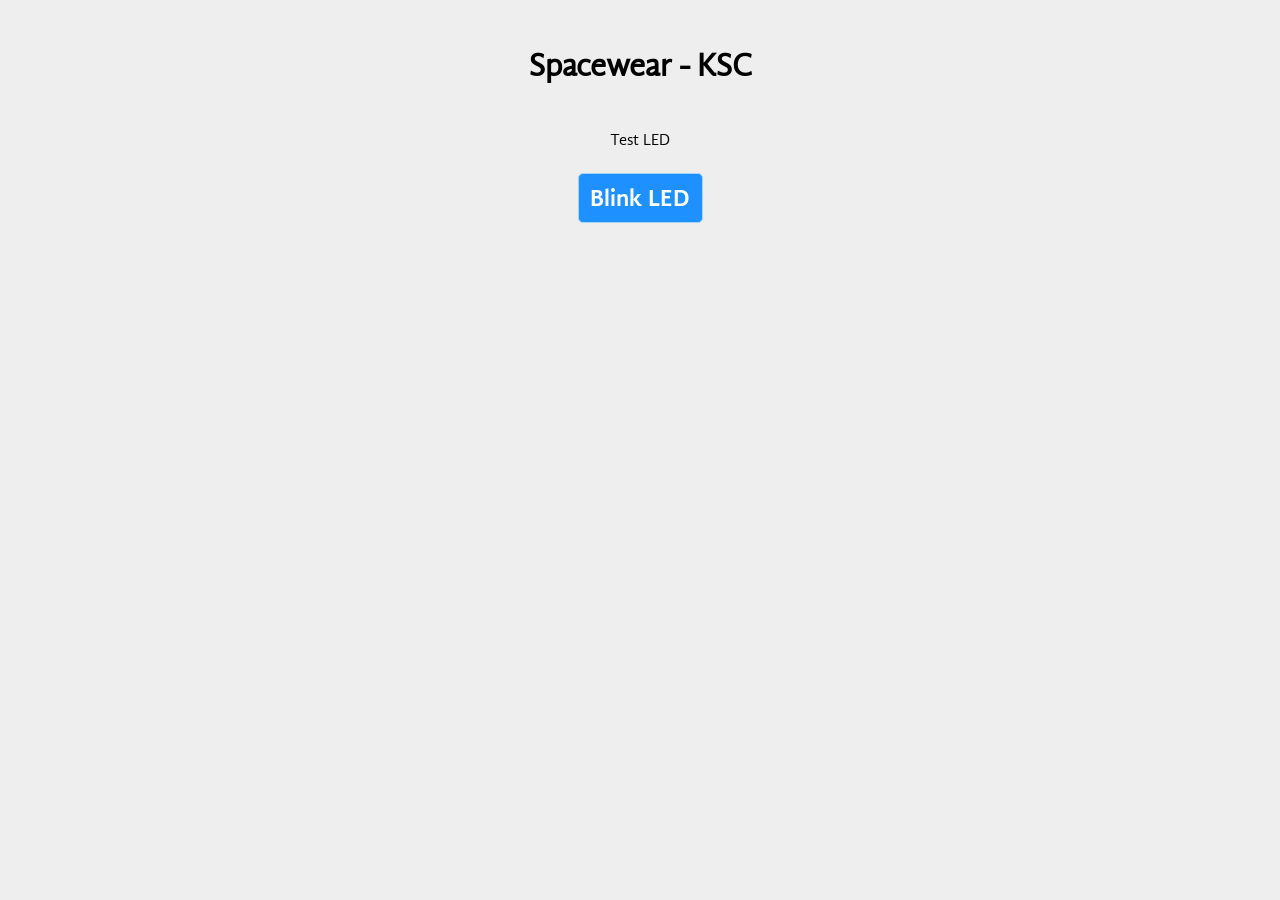
<file: index.html>
<!DOCTYPE html>
	<head>
		<title>Spacewear KSC</title>
		<meta charset="utf-8"> 
		<link rel="stylesheet" type="text/css" href="css/reset.css">
		<link rel="stylesheet" type="text/css" href="css/style.css">
		<link rel="stylesheet" type="text/css" href="css/font.css">
		<script src="http://ajax.googleapis.com/ajax/libs/jquery/1.11.0/jquery.min.js"></script>
		<script src="js/script.js" type="text/javascript"></script>
	</head>
	<body>
		<h1>Spacewear - KSC</h1>
		<p id="demo">Test LED</p>
		<form method="get" action="http://127.0.0.1:8080" target="_blank">
			<button name="name" value="500" type="submit">Blink LED</button>
		</form>
	</body>
</html>
</file>
<file: css/style.css>
body
{
	text-align: center;
	background-color: #EEE;
	font-family: 'Default';
}

h1
{
	margin: 50px 0;
	font-size: 2em;
	font-weight: bold;
}

button
{
	margin-top: 25px;
	font-family: 'Default Bold';
	font-size: 1.5em;
	border: 1px solid #A5D3FF;
	border-radius: 5px;
	background-color: #1E90FF;
	color: #FFF;
	width: 125px;
	line-height: 2em;
	cursor: pointer;
}

button:hover
{
	border-color: #125699;
	background-color: #0F4880;
}

button, button:hover, button:active
{
	padding: 0;
}

button:focus
{
	outline: 0;
}
</file>
<file: css/font.css>
@font-face {
	font-family: 'Default';
	src: url('../font/gandhi-sans/GandhiSans-Regular-webfont.eot');
	src: url('../font/gandhi-sans/GandhiSans-Regular-webfont.eot?#iefix') format('embedded-opentype'),
         url('../font/gandhi-sans/GandhiSans-Regular-webfont.woff') format('woff'),
         url('../font/gandhi-sans/GandhiSans-Regular-webfont.ttf') format('truetype'),
         url('../font/gandhi-sans/GandhiSans-Regular-webfont.svg#gandhi_sansregular') format('svg');
    font-weight: normal;
    font-style: normal;
}

@font-face {
    font-family: 'Default Bold';
    src: url('../font/gandhi-sans/GandhiSans-Bold-webfont.eot');
    src: url('../font/gandhi-sans/GandhiSans-Bold-webfont.eot?#iefix') format('embedded-opentype'),
         url('../font/gandhi-sans/GandhiSans-Bold-webfont.woff') format('woff'),
         url('../font/gandhi-sans/GandhiSans-Bold-webfont.ttf') format('truetype'),
         url('../font/gandhi-sans/GandhiSans-Bold-webfont.svg#gandhi_sansbold') format('svg');
    font-weight: normal;
    font-style: normal;
}

@font-face {
    font-family: 'Default Bi';
    src: url('../font/gandhi-sans/GandhiSans-BoldItalic-webfont.eot');
    src: url('../font/gandhi-sans/GandhiSans-BoldItalic-webfont.eot?#iefix') format('embedded-opentype'),
         url('../font/gandhi-sans/GandhiSans-BoldItalic-webfont.woff') format('woff'),
         url('../font/gandhi-sans/GandhiSans-BoldItalic-webfont.ttf') format('truetype'),
         url('../font/gandhi-sans/GandhiSans-BoldItalic-webfont.svg#gandhi_sansbold_italic') format('svg');
    font-weight: normal;
    font-style: normal;
}
</file>
